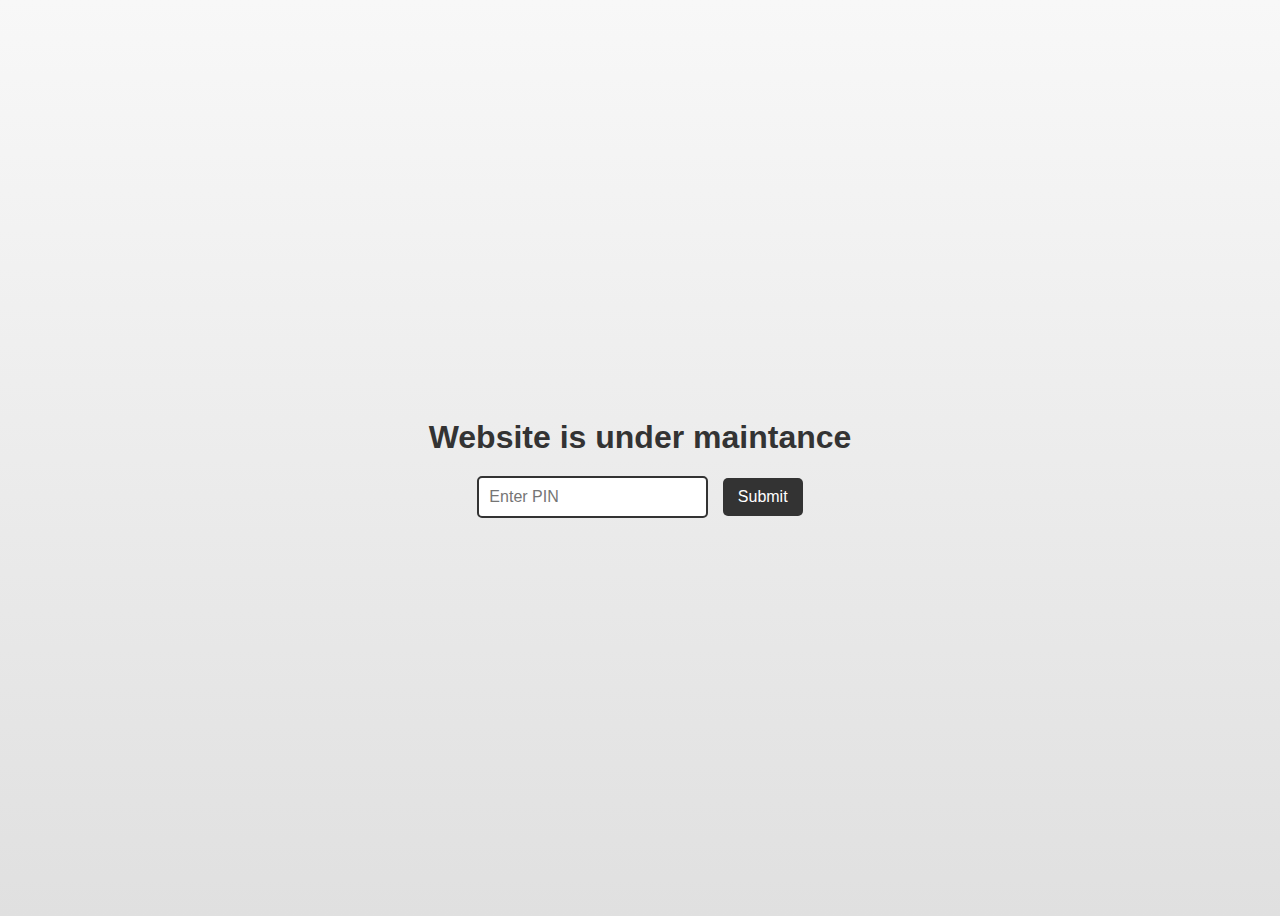
<file: index.html>
<!DOCTYPE html>
<html lang="en">
<head>
    <meta charset="UTF-8">
    <meta name="viewport" content="width=device-width, initial-scale=1.0">
    <title>Under Construction</title>
    <style>
        body {
            display: flex;
            justify-content: center;
            align-items: center;
            height: 100vh;
            background: linear-gradient(to bottom, #f8f8f8, #e0e0e0);
            font-family: Arial, sans-serif;
            text-align: center;
        }
        .container {
            opacity: 0;
            animation: fadeIn 1s forwards, slideDown 1s forwards;
        }
        h1 {
            font-size: 2rem;
            color: #333;
            margin-bottom: 20px;
        }
        input {
            padding: 10px;
            font-size: 1rem;
            border: 2px solid #333;
            border-radius: 5px;
            outline: none;
        }
        button {
            padding: 10px 15px;
            margin-left: 10px;
            font-size: 1rem;
            border: none;
            background: #333;
            color: white;
            cursor: pointer;
            border-radius: 5px;
        }
        @keyframes fadeIn {
            from { opacity: 0; }
            to { opacity: 1; }
        }
        @keyframes slideDown {
            from { transform: translateY(-50px); }
            to { transform: translateY(0); }
        }
    </style>
</head>
<body>
    <div class="container">
        <h1>Website is under maintance</h1>
        <input type="password" id="pin" placeholder="Enter PIN">
        <button onclick="checkPin()">Submit</button>
    </div>
    
    <script>
        function checkPin() {
            if (document.getElementById('pin').value === '6550') {
                window.location.href = 'test4.html';
            } else {
                alert('Incorrect PIN');
            }
        }
        
        document.addEventListener("DOMContentLoaded", function() {
            document.querySelector(".container").style.opacity = "1";
        });
    </script>
</body>
</html>
</file>
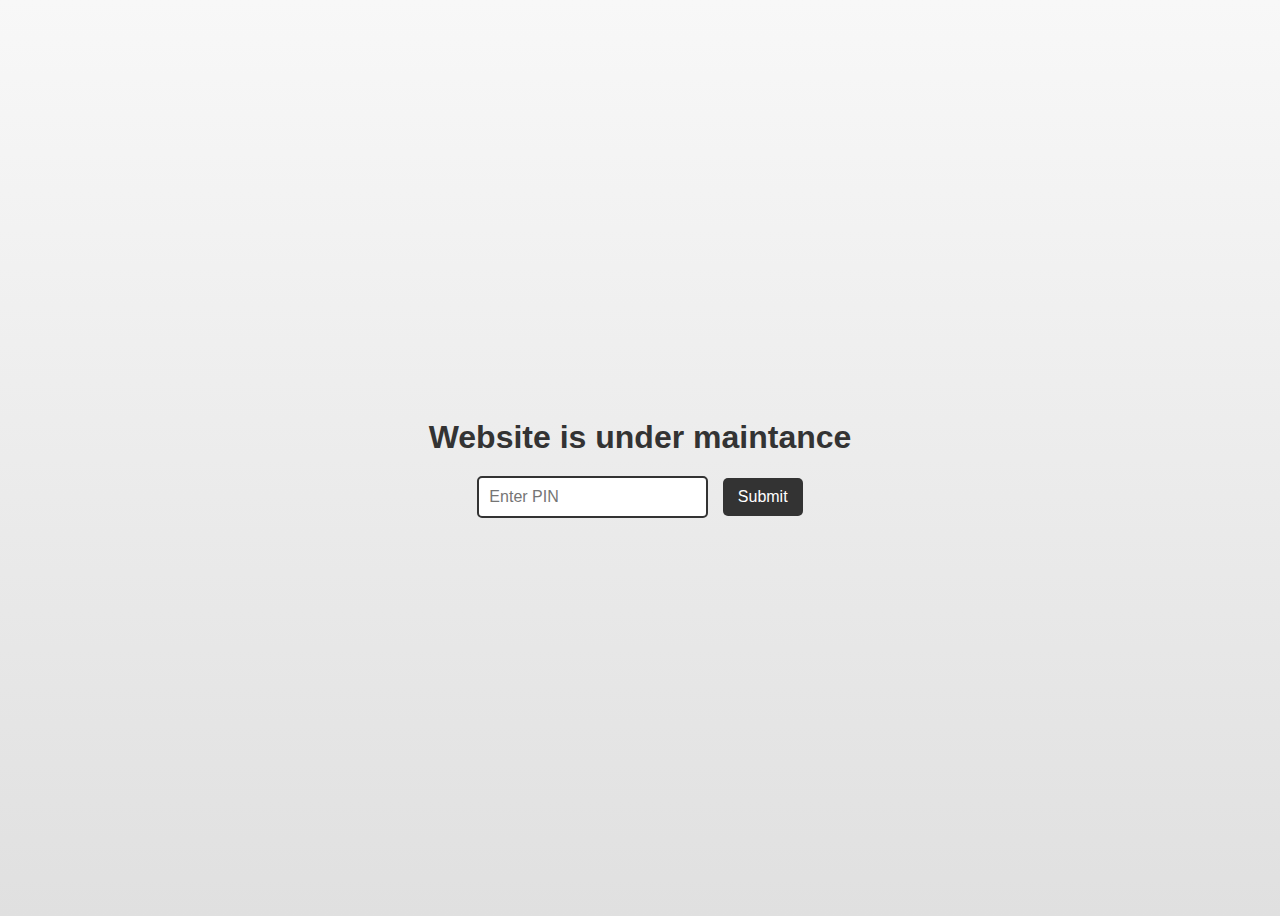
<file: maintance.html>
<!DOCTYPE html>
<html lang="en">
<head>
    <meta charset="UTF-8">
    <meta name="viewport" content="width=device-width, initial-scale=1.0">
    <title>Under Construction</title>
    <style>
        body {
            display: flex;
            justify-content: center;
            align-items: center;
            height: 100vh;
            background: linear-gradient(to bottom, #f8f8f8, #e0e0e0);
            font-family: Arial, sans-serif;
            text-align: center;
        }
        .container {
            opacity: 0;
            animation: fadeIn 1s forwards, slideDown 1s forwards;
        }
        h1 {
            font-size: 2rem;
            color: #333;
            margin-bottom: 20px;
        }
        input {
            padding: 10px;
            font-size: 1rem;
            border: 2px solid #333;
            border-radius: 5px;
            outline: none;
        }
        button {
            padding: 10px 15px;
            margin-left: 10px;
            font-size: 1rem;
            border: none;
            background: #333;
            color: white;
            cursor: pointer;
            border-radius: 5px;
        }
        @keyframes fadeIn {
            from { opacity: 0; }
            to { opacity: 1; }
        }
        @keyframes slideDown {
            from { transform: translateY(-50px); }
            to { transform: translateY(0); }
        }
    </style>
</head>
<body>
    <div class="container">
        <h1>Website is under maintance</h1>
        <input type="password" id="pin" placeholder="Enter PIN">
        <button onclick="checkPin()">Submit</button>
    </div>
    
    <script>
        function checkPin() {
            if (document.getElementById('pin').value === '6550') {
                window.location.href = 'index.html';
            } else {
                alert('Incorrect PIN');
            }
        }
        
        document.addEventListener("DOMContentLoaded", function() {
            document.querySelector(".container").style.opacity = "1";
        });
    </script>
</body>
</html>
</file>
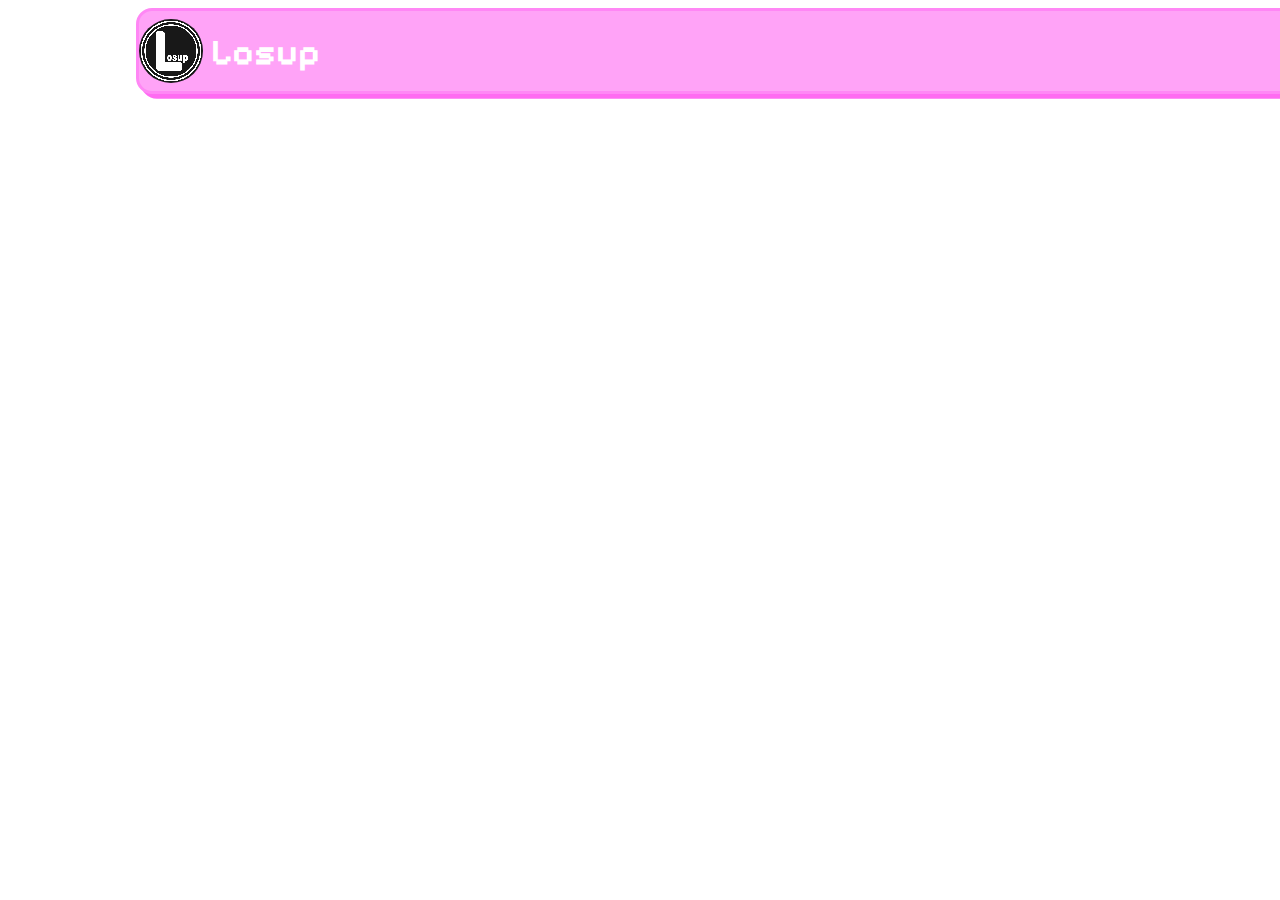
<file: test4.html>
<!DOCTYPE html>
<html lang="en">
<head>
    <meta charset="UTF-8">
    <meta name="viewport" content="width=device-width, initial-scale=1.0">
    <title>Losup</title>
    <link rel="preconnect" href="https://fonts.googleapis.com">
<link rel="preconnect" href="https://fonts.gstatic.com" crossorigin>
<link href="https://fonts.googleapis.com/css2?family=Pixelify+Sans:wght@400..700&display=swap" rel="stylesheet">
<link rel="preconnect" href="https://fonts.googleapis.com">
<link rel="preconnect" href="https://fonts.gstatic.com" crossorigin>
<link href="https://fonts.googleapis.com/css2?family=Jersey+20&family=Pixelify+Sans:wght@400..700&display=swap" rel="stylesheet">
</head>
<style>
    /* Body */
body {
    display: inline-block;
    justify-content: center;
    align-items: center;
    background-image: url(https://cdn.discordapp.com/attachments/1201159562447827035/1356665557814087902/sakura-street.1920x1080.gif?ex=67ee0d82&is=67ecbc02&hm=e44dd520a16d3e9944ba7747e628822fbb3758319be7eb799483d6b952d79b5f&);
    overflow: hidden;
    -webkit-user-select: none; /* Safari */
    -ms-user-select: none; /* IE 10 and IE 11 */
    user-select: none; /* Standard syntax */
    background-attachment: fixed;
}
/* Header */
.headertext {
    color: white;
    font-family: 'Jersey 20';
}
.header {
    margin: 0 auto;
    margin-left: 8em;
    align-items: center;
    width: 100em;
    height: 5em;
    background-color: rgb(255, 154, 247);
    border: solid rgb(255, 123, 244);
    border-radius: 1em;
    image-rendering: pixelated;
    opacity: 0.9;
    box-shadow: 0.3em 0.3em rgb(255, 92, 241);
}
.header a {
    float: left;
    text-align: center;
    padding: 12px;
    text-decoration: none;
    font-size: 18px;
    line-height: 25px;
    border-radius: 4px;
}
.losup {
    display: flex;
    font-family: 'Pixelify Sans';
    font-size: 1.2em;
    margin-left: 2em;
    margin-top: -2em;
    font-size: 1.5em;
}
.logo {
    display: flex;
    margin-top: 0.5em;
    width: 4em;
    height: 4em;
    border-radius: 100%;
}
.header- {
    opacity: 0;
}
.sect, .sect2 {
    display: flex;
    font-size: 1.5em;
    color: #ffffff;
    transition: 0.6s;
}
.sect {
    margin-left: 54em;
    margin-top: -2.45em;
}
.sect2 {
    margin-left: 48em;
    margin-top: -3.25em;
}
.sect:hover, .sect2:hover {
    color: rgb(255, 79, 226)
}
@media (max-width: 1000px) {
    .header {
    width: 21em;
    margin-left: 0em;
    }
    .logo {
        width: 3.5em;
        height: auto;
    }
    .losup {
        font-size: 1em;
        margin-left: 2.5em;
        margin-top: -2.5em;
    }
    .sect {
        margin-top: -3.5em;
        margin-left: 20em;
        font-size: 0.8em;
    }
}
</style>
<body>
    <header>
        <div class="header">
            <img src="resources/logo.png" class="logo">
            <h2 class="headertext"><span class="losup">Losup</span></h2>
            <a href="about.html" href="#" class="headertext"><span class="sect">About Me</span></a>  
            <a href="projects.html" href="#" class="headertext"><span class="sect2">Projects</span></a>
        </div>
    </header>
</body>
</html>
</file>
